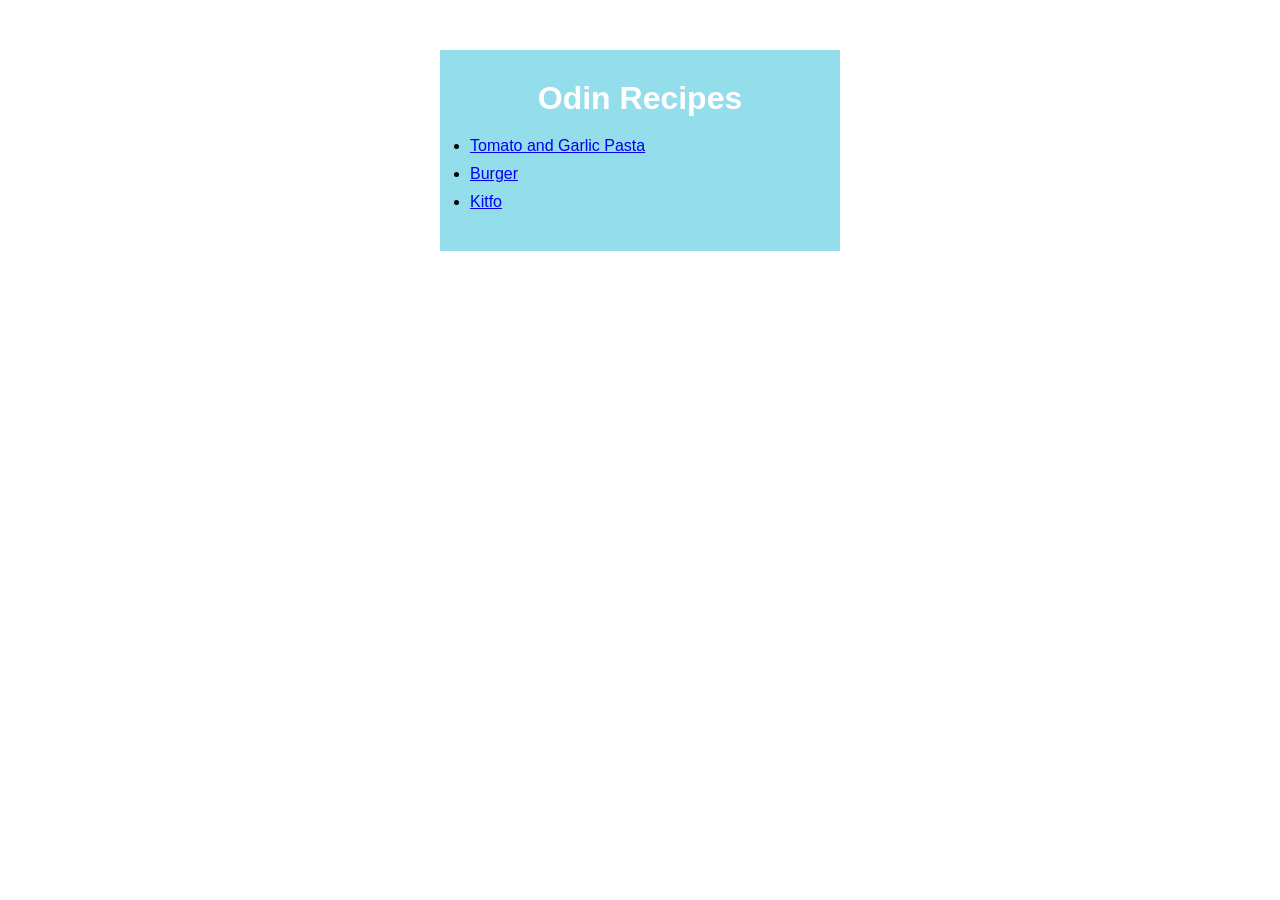
<file: index.html>
<!doctype html>
<html lang="en">
  <head>
    <meta charset="UTF-8" />
    <meta name="viewport" content="width=device-width, initial-scale=1.0" />
    <link rel="stylesheet" href="./recipes/CSS/style.css" />
    <title>Odin Recipes</title>
  </head>
  <body>
    <div class="odin-container">
      <h1>Odin Recipes</h1>

      <ul>
        <li><a href="./recipes/pasta.html">Tomato and Garlic Pasta</a></li>
        <li><a href="./recipes/burger.html">Burger</a></li>
        <li><a href="./recipes/kitfo.html">Kitfo</a></li>
      </ul>
    </div>
  </body>
</html>
</file>
<file: recipes/CSS/style.css>
* {
  padding: 0;
  margin: 0;
  box-sizing: border-box;
}
body {
  font-family: Verdana, Geneva, Tahoma, sans-serif;
}
.odin-container {
  background-color: rgb(148, 222, 236);
  width: 400px;
  margin: 50px auto;
  padding: 30px;
}
h1 {
  color: white;
  margin-bottom: 20px;
  text-align: center;
}
ul li {
  margin-bottom: 10px;
}

/* burger css */
.burger-container {
  padding: 60px;
}
h2 {
  margin: 20px 0;
}
ol li {
  margin-bottom: 10px;
}

/* kitfo css */
.kifo-container {
  padding: 60px;
}
/* pasta css */
.pasta-container {
  padding: 60px;
}
</file>
